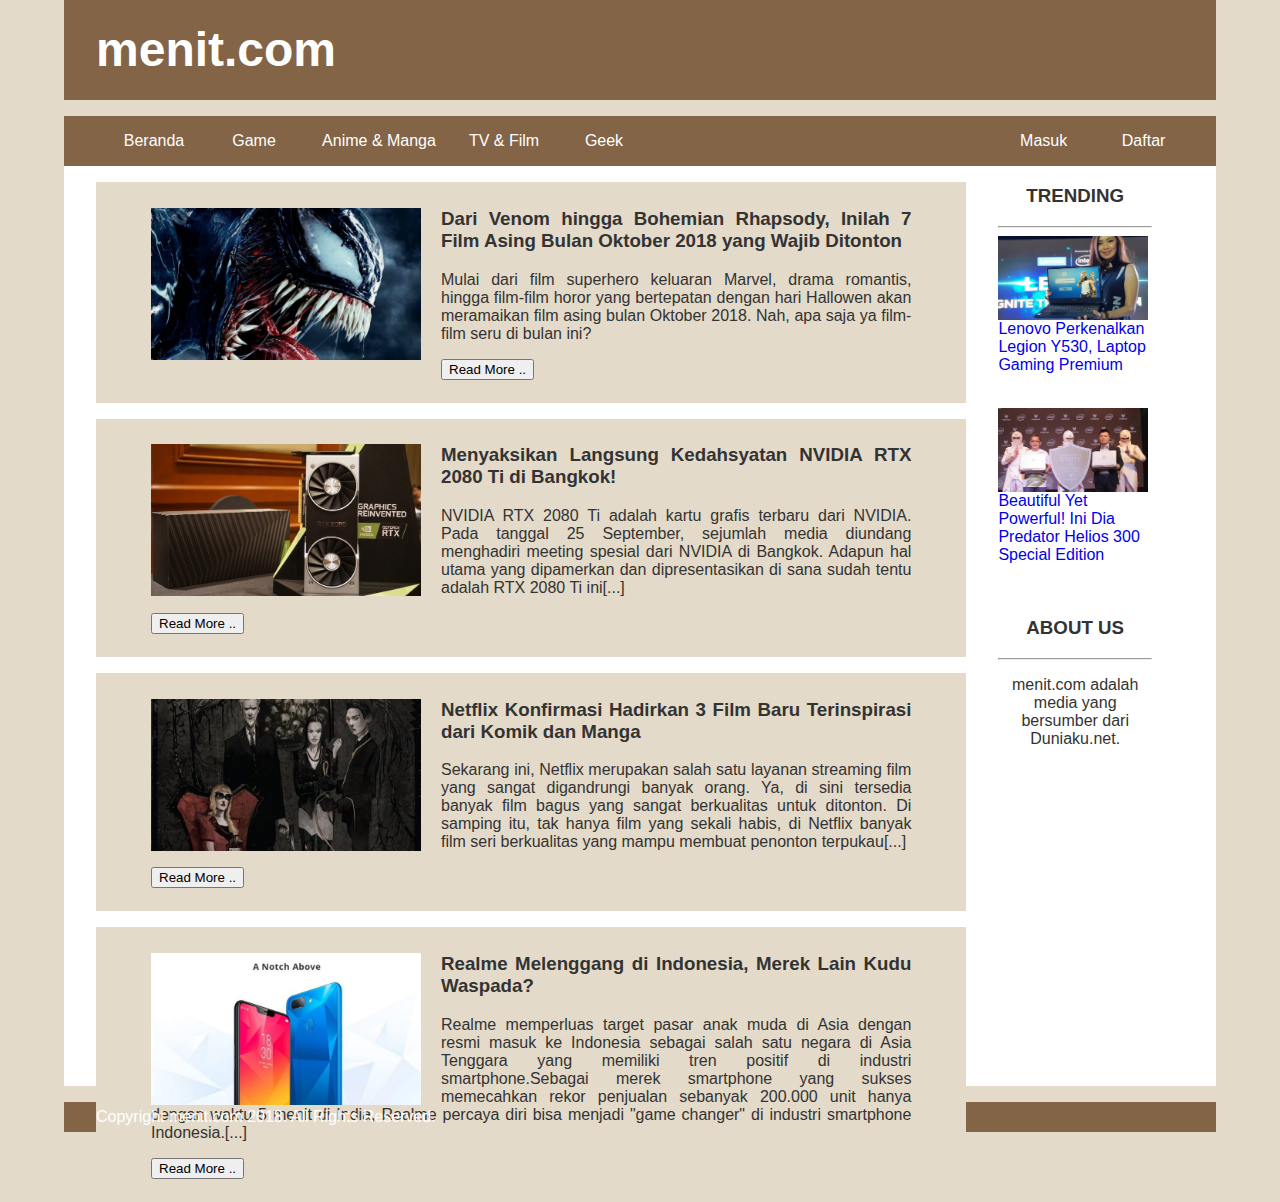
<file: index.html>
<html>
<head>
  <title>menit.com | Update Berita Setiap Menit</title>
  <link rel="stylesheet" href="index_sty.css"/>
</head>

<body>

  <div class="header">
    <div class="jarak">
      <h2>menit.com</h2>
    </div>
  </div>

  <div class="menu">
    <ul>
      <div class="kime">
      <li><a href="#">Beranda</a></li>
      <li><a href="#">Game</a></li>
      <li><a href="#" style="width: 150px">Anime & Manga</a></li>
      <li><a href="#">TV & Film</a></li>
      <li><a href="#">Geek</a></li>  
      </div>
      <div class="kame">
        <li><a href="#">Masuk</a></li>
        <li><a href="form.html">Daftar</a></li>
      </div>      
    </ul>
  </div>
  <div class="content">
    <div class="jarak">

      <!-- kiri -->
      <div class="kiri">
       <!-- blog -->
       <div class="border">
        <div class="jarak">
          <img src="1.jpg">
          <h3>Dari Venom hingga Bohemian Rhapsody, Inilah 7 Film Asing Bulan Oktober 2018 yang Wajib Ditonton</h3>
          <p>Mulai dari film superhero keluaran Marvel, drama romantis, hingga film-film horor yang bertepatan dengan hari Hallowen akan meramaikan film asing bulan Oktober 2018. Nah, apa saja ya film-film seru di bulan ini?</p>
          <button class="btn">Read More ..</button>
        </div>
      </div>
      <!-- end blog -->
      <!-- blog -->
      <div class="border">
        <div class="jarak">
          <img src="2.jpg">
          <h3>Menyaksikan Langsung Kedahsyatan NVIDIA RTX 2080 Ti di Bangkok!</h3>
          <p>NVIDIA RTX 2080 Ti adalah kartu grafis terbaru dari NVIDIA. Pada tanggal 25 September, sejumlah media diundang menghadiri meeting spesial dari NVIDIA di Bangkok. Adapun hal utama yang dipamerkan dan dipresentasikan di sana sudah tentu adalah RTX 2080 Ti ini[...]</p>
          <button class="btn">Read More ..</button>
        </div>
      </div>
      <!-- end blog -->
      <!-- blog -->
      <div class="border">
        <div class="jarak">
          <img src="3.jpg">
          <h3>Netflix Konfirmasi Hadirkan 3 Film Baru Terinspirasi dari Komik dan Manga</h3>
          <p>Sekarang ini, Netflix merupakan salah satu layanan streaming film yang sangat digandrungi banyak orang. Ya, di sini tersedia banyak film bagus yang sangat berkualitas untuk ditonton. Di samping itu, tak hanya film yang sekali habis, di Netflix banyak film seri berkualitas yang mampu membuat penonton terpukau[...]</p>
          <button class="btn">Read More ..</button>
        </div>
      </div>
      <!-- end blog -->
      <!-- blog -->
      <div class="border">
        <div class="jarak">
          <img src="4.jpg">
          <h3>Realme Melenggang di Indonesia, Merek Lain Kudu Waspada?</h3>
          <p>Realme memperluas target pasar anak muda di Asia dengan resmi masuk ke Indonesia sebagai salah satu negara di Asia Tenggara yang memiliki tren positif di industri smartphone.Sebagai merek smartphone yang sukses memecahkan rekor penjualan sebanyak 200.000 unit hanya dengan waktu 5 menit di India, Realme percaya diri bisa menjadi "game changer" di industri smartphone Indonesia.[...]</p>
          <button class="btn">Read More ..</button>
        </div>
      </div>
      <!-- end blog -->
    </div>
    <!-- kiri -->

    <!-- kanan -->
    <div class="kanan">
      <div class="jarak">
        <center><h3>TRENDING</h3></center>
        <hr/>
        <img src="5.jpg">
        <p><a href="#" class="undecor">Lenovo Perkenalkan Legion Y530, Laptop Gaming Premium</a></p>
        <br>
        <img src="6.jpg">
        <p><a href="#" class="undecor">Beautiful Yet Powerful! Ini Dia Predator Helios 300 Special Edition</a></p>
        <br>
      </div>
      <div class="jarak">
        <center><h3>ABOUT US</h3></center>
        <hr/>
        <center><p>menit.com adalah media yang bersumber dari Duniaku.net.</p></center>
      </div>
    </div>
    <!-- kanan -->
  </div>
</div>

<div class="footer">
  <div class="jarak">
    <p>Copyright menit.com 2018.  All Rights Reserved.</p>
  </div>
</div>

</body>
</html>
</file>
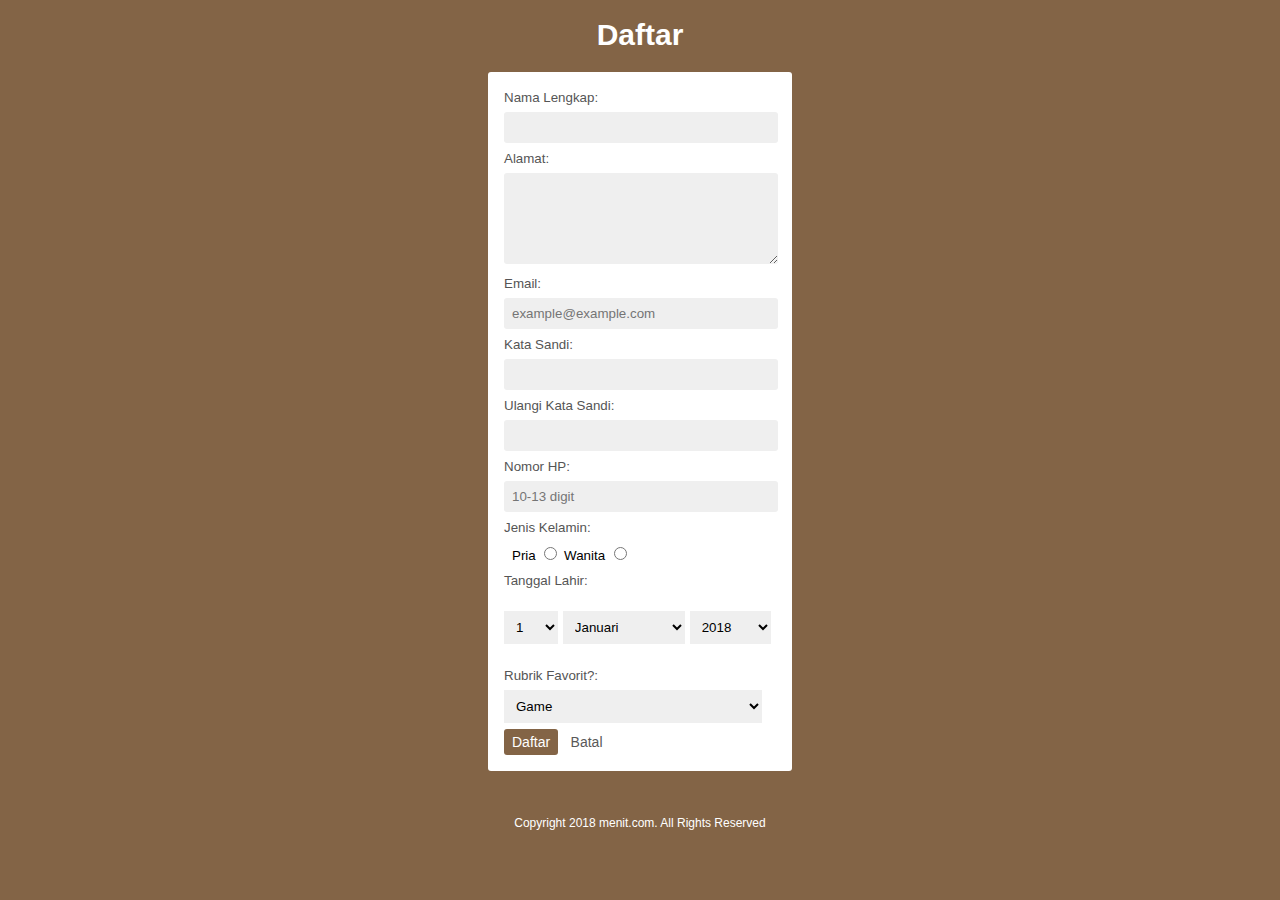
<file: form.html>
<!DOCTYPE html>
<html>
<head>
	<title>Daftar | menit.com</title>
	<link rel="stylesheet" type="text/css" href="form_sty.css">
</head>
<body>
	<center><h3 style="font-size: 30px">Daftar</h3></center>
	<div class="login">
		<form action="#" method="POST" onSubmit="validasi()">
			<div>
				<label>Nama Lengkap:</label>
				<input type="text" name="nama" id="nama" />
			</div>
			<div>
				<label>Alamat:</label>
				<textarea cols="30" rows="5" name="alamat" id="alamat"></textarea>
			</div>
			<div>
				<label>Email:</label>
				<input type="email" name="email" id="email" placeholder="example@example.com" />
			</div>
			<div>
	            <label for="pass1">Kata Sandi:</label>
	            <input name="pass1" id="pass1" type="password">
	        </div>
	        <div>
	            <label for="pass2">Ulangi Kata Sandi:</label>
	            <input name="pass2" id="pass2" onkeyup="cekPass(); return false;" type="password">
	            <span id="konfirm" class="konfirm"></span>
	        </div>
			<div>
				<label>Nomor HP:</label>
				<input type="char" name="hp" id="hp" placeholder="10-13 digit" />
			</div>
			<div>
				<label>Jenis Kelamin:</label>
				<div class="gender">
					Pria   <input type="radio" name="gender" id="gender" value="Pria">
					Wanita <input type="radio" name="gender" id="gender" value="Wanita">	
				</div>
			</div>
			<div>
				<label>Tanggal Lahir:</label><p/>
				<select name="tgl" style="width: 20%">
					<option value = 1> 1 </option>
					<option value = 2> 2 </option>
					<option value = 3> 3 </option>
					<option value = 4> 4 </option>
					<option value = 5> 5 </option>
					<option value = 6> 6 </option>
					<option value = 7> 7 </option>
					<option value = 8> 8 </option>
					<option value = 9> 9 </option>
					<option value = 10> 10 </option>
					<option value = 11> 11 </option>
					<option value = 12> 12 </option>
					<option value = 13> 13 </option>
					<option value = 14> 14 </option>
					<option value = 15> 15 </option>
					<option value = 16> 16 </option>
					<option value = 17> 17 </option>
					<option value = 18> 18 </option>
					<option value = 19> 19 </option>
					<option value = 20> 20 </option>
					<option value = 21> 21 </option>
					<option value = 22> 22 </option>
					<option value = 23> 23 </option>
					<option value = 24> 24 </option>
					<option value = 25> 25 </option>
					<option value = 26> 26 </option>
					<option value = 27> 27 </option>
					<option value = 28> 28 </option>
					<option value = 29> 29 </option>
					<option value = 30> 30 </option>
					<option value = 31> 31 </option>
				</select>
				<select name="bulan" style="width: 45%">
					<option value = Januari		> Januari </option>
					<option value = Februari	> Februari </option>
					<option value = Maret		> Maret </option>
					<option value = April		> April </option>
					<option value = Mei			> Mei </option>
					<option value = Juni		> Juni </option>
					<option value = Juli		> Juli </option>
					<option value = Agustus		> Agustus </option>
					<option value = September	> September </option>
					<option value = Oktober		> Oktober </option>
					<option value = November	> November </option>
					<option value = Desember	> Desember </option>
				</select>
				<select name="tahun" style="width: 30%">
					<option value = '2018'> 2018 </option>
					<option value = '2017'> 2017 </option>
					<option value = '2016'> 2016 </option>
					<option value = '2015'> 2015 </option>
					<option value = '2014'> 2014 </option>
					<option value = '2013'> 2013 </option>
					<option value = '2012'> 2012 </option>
					<option value = '2011'> 2011 </option>
					<option value = '2010'> 2010 </option>
					<option value = '2009'> 2009 </option>
					<option value = '2008'> 2008 </option>
					<option value = '2007'> 2007 </option>
					<option value = '2006'> 2006 </option>
					<option value = '2005'> 2005 </option>
					<option value = '2004'> 2004 </option>
					<option value = '2003'> 2003 </option>
					<option value = '2002'> 2002 </option>
					<option value = '2001'> 2001 </option>
					<option value = '2000'> 2000 </option>
					<option value = '1999'> 1999 </option>
					<option value = '1998'> 1998 </option>
					<option value = '1997'> 1997 </option>
					<option value = '1996'> 1996 </option>
					<option value = '1995'> 1995 </option>
					<option value = '1994'> 1994 </option>
					<option value = '1993'> 1993 </option>
					<option value = '1992'> 1992 </option>
					<option value = '1991'> 1991 </option>
					<option value = '1990'> 1990 </option>
					<option value = '1989'> 1989 </option>
					<option value = '1988'> 1988 </option>
					<option value = '1987'> 1987 </option>
					<option value = '1986'> 1986 </option>
					<option value = '1985'> 1985 </option>
					<option value = '1984'> 1984 </option>
					<option value = '1983'> 1983 </option>
					<option value = '1982'> 1982 </option>
					<option value = '1981'> 1981 </option>
					<option value = '1980'> 1980 </option>
					<option value = '1979'> 1979 </option>
					<option value = '1978'> 1978 </option>
					<option value = '1977'> 1977 </option>
					<option value = '1976'> 1976 </option>
					<option value = '1975'> 1975 </option>
					<option value = '1974'> 1974 </option>
					<option value = '1973'> 1973 </option>
					<option value = '1972'> 1972 </option>
					<option value = '1971'> 1971 </option>
					<option value = '1970'> 1970 </option>
					<option value = '1969'> 1969 </option>
					<option value = '1968'> 1968 </option>
					<option value = '1967'> 1967 </option>
					<option value = '1966'> 1966 </option>
					<option value = '1965'> 1965 </option>
					<option value = '1964'> 1964 </option>
					<option value = '1963'> 1963 </option>
					<option value = '1962'> 1962 </option>
					<option value = '1961'> 1961 </option>
					<option value = '1960'> 1960 </option>
				</select>			
			</div>
			<div>
				<label>Rubrik Favorit?:</label>
				<select name="rubrik">
					<option name="rubrik">Game</option>
					<option name="rubrik">Anime & Manga</option>
					<option name="rubrik">TV & Film</option>
					<option name="rubrik">Geek</option>
				</select>
			</div>
			<div>
				<input type="submit" value="Daftar" class="tombol">
				<a href="index.html" class="back">Batal</a>
			</div>
		</form>
	</div>
	<div class="footer">
		<div class="jarak">
			<p><center>Copyright 2018 menit.com. All Rights Reserved</center></p>
		</div>
	</div>
</body>
<script type="text/javascript">
	function cekPass()
	{
	    var pass1 = document.getElementById('pass1');
	    var pass2 = document.getElementById('pass2');
	    var message = document.getElementById('konfirm');
	    var goodColor = "#66cc66";
	    var badColor = "#ff6666";
	    if(pass1.value == pass2.value){
	        pass2.style.backgroundColor = goodColor;
	        message.style.color = goodColor;
	    }else{
	        pass2.style.backgroundColor = badColor;
	        message.style.color = badColor;
	    }
	}  
	function validasi() 
	{
		var nama = document.getElementById("nama").value;
		var email = document.getElementById("email").value;
		var alamat = document.getElementById("alamat").value;
		var suka = document.getElementById("suka").value;
		var hp = document.getElementById("hp").value;
		var password1 = document.getElementById("pass1").value;
		var password2 = document.getElementById("pass2").value;
		if (nama != "" && email!="" && alamat !="" && hp !=""&& suka !=""&& password1 !="" && password2 !="" && nomor.length <=13 && nomor.length >=10) {
			return true;
		}else{
			alert('Anda harus mengisi data dengan lengkap !');
		}
	}
</script>
</html>
</file>
<file: index_sty.css>
body{
 background:#e3dac9;
 color:#333;
 width:100%;
 font-family:sans-serif;
 margin:0 auto;
}

img{  
	float: left;  
	width: 270px;
	padding-right: 20px;  
}  

.header{
 width:90%;
 margin:0 auto;
 height:100px;
 line-height:100px;
 font-size:200%;
 background:#836446;
 color:#fff;
}

.content{
 width:90%;
 margin:auto;
 height:920px;
 padding:0.1px;
 background:#fff;
 color:#333;
}

.kiri{
 text-align: justify;
 width:80%;
 float:left;
 margin:auto;
 background:#fff;
 height:920px;
}

.kanan{
 width:20%;
 float:left;
 margin:auto;
 background:#fff;
 height:840px;
 /*border: 5px solid #d9c3ab;*/
}

.kanan img{
 width: 150px;
 float: center;
 display: block;
 margin-left: auto;
 margin-right: auto;
}

.border{
 border:7px solid #e3dac9;
 margin-top:1pc;
 padding-bottom:1pc;
 padding-left:1pc;
 padding-right:1pc;
 background-color: #e3dac9;
}

.undecor{
 text-decoration:none;
}

.footer{
 width:90%;
 margin:auto;
 height:30px;
 line-height:30px;
 background:#836446;
 color:#fff;
}
.menu{
 background-color:#836446; 
 height:50px; 
 line-height:50px; 
 position:relative;
 width:90%;
 margin:0 auto;
 padding:0 auto;
}

.jarak{
 padding:0 2pc;
}

.menu ul {
 list-style:none;
}
 
.menu ul li a {
 float:left; 
 width:100px; 
 display:block; 
 text-align:center; 
 color:#FFF; 
 text-decoration:none; 
}
 
.menu ul li a:hover {
 background-color:#e3dac9; 
 display:block;
}

.kime {
  width: 80%;
  float: left;
}
.kame {
  width: 20%;
  clear: right;
  float: right;
}
</file>
<file: form_sty.css>
body {
  background: #836446;
  font-family: sans-serif;
}

h2 {
  color: #fff;
  text-decoration: none;
}

h3 {
  color: #fff;
  line-height: 10px;
  text-decoration: none;
}

h4 {
  color: #595959;
  font-size: 10px;
}

.login {
  padding: 1em;
  margin: 2em auto;
  width: 17em;
  background: #fff;
  border-radius: 3px;
}

label {
  font-size: 10pt;
  color: #555;
}

input[type="text"],
input[type="email"],
input[type="char"],
input[type="select"],
input[type="password"],

textarea {
  padding: 8px;
  width: 95%;
  background: #efefef;
  border: 0;
  font-size: 10pt;
  margin: 6px 0px;
  border-radius: 3px;
}

select{
  padding: 8px;
  width: 95%;
  background: #efefef;
  border: 0;
  font-size: 10pt;
  margin: 6px 0px;
}

.link {
  transition-duration: 0.4s;
  background: #ffaf11;
  color: #fff;
  font-size: 12px;
  text-decoration: none;
  border: 0;
  padding: 5px 8px;
  border-radius: 3px;
}

.link:hover {
  background-color: #e3dac9;
  color: #fff;
}

.tombol {
  transition-duration: 0.4s;
  background: #836446;
  color: #fff;
  font-size: 14px;
  border: 0;
  padding: 5px 8px;
  border-radius: 3px;
}

.tombol:hover {
  background-color: #e3dac9;
  color: #fff;
}

.back {
  color: #595959;
  font-size: 14px;
  text-decoration: none;
  padding: 5px 8px;
}

.jarak {
    padding: 0 2pc;
}

.gender{
  padding: 8px;
  font-size: 10pt;
}

.footer {
    width: 90%;
    margin: auto;
    height:41px;
    line-height: 40px;
    font-size: 12px;
    color: #fff;
    border-radius: 4px;
}
</file>
